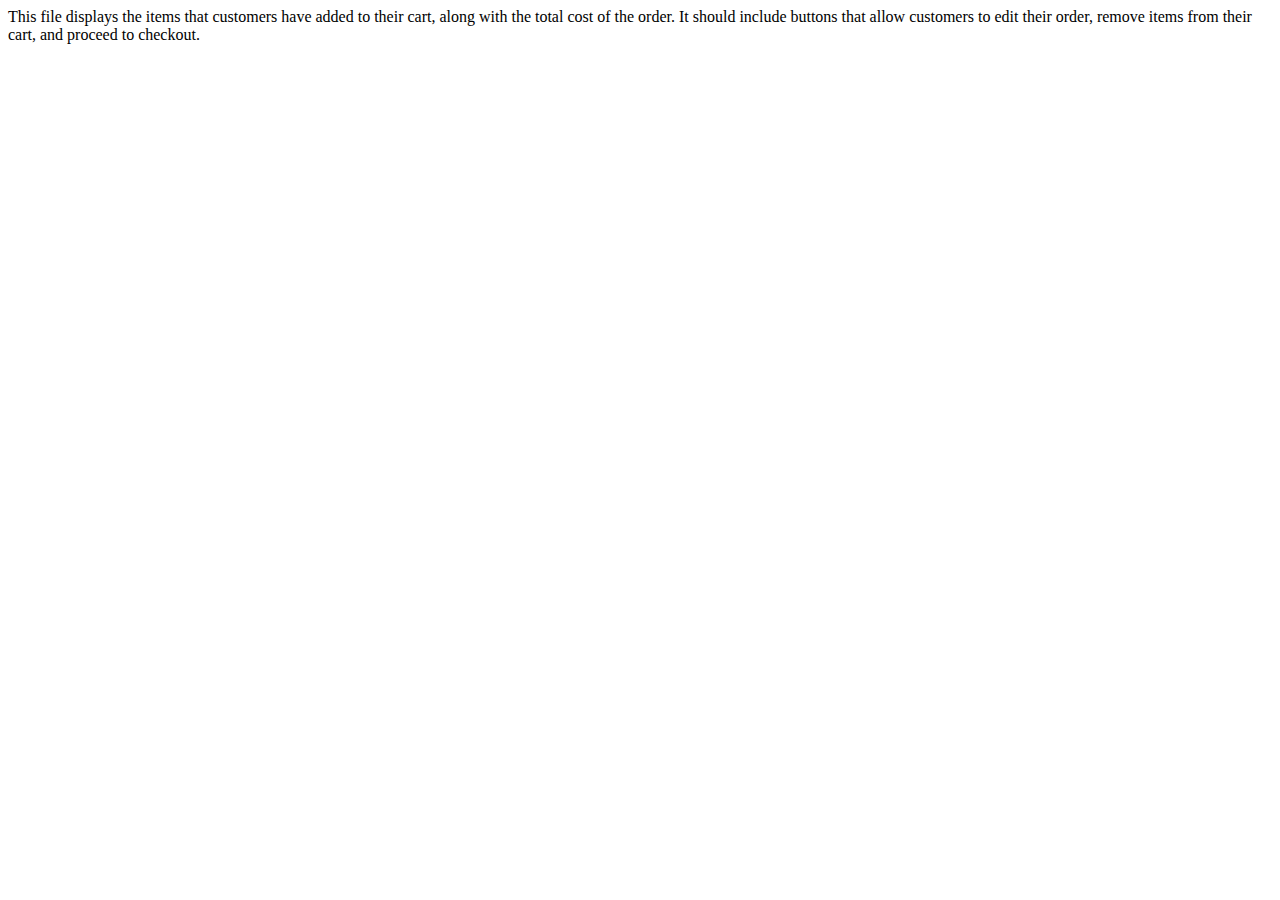
<file: pages/cart.html>
<!DOCTYPE html>
<html lang="en">
<head>
    <meta charset="UTF-8">
    <meta http-equiv="X-UA-Compatible" content="IE=edge">
    <meta name="viewport" content="width=device-width, initial-scale=1.0">
    <title>Document</title>
</head>
<body>
    This file displays the items that customers have added to their cart, along with the total cost of the order. It should
    include buttons that allow customers to edit their order, remove items from their cart, and proceed to checkout.
</body>
</html>
</file>
